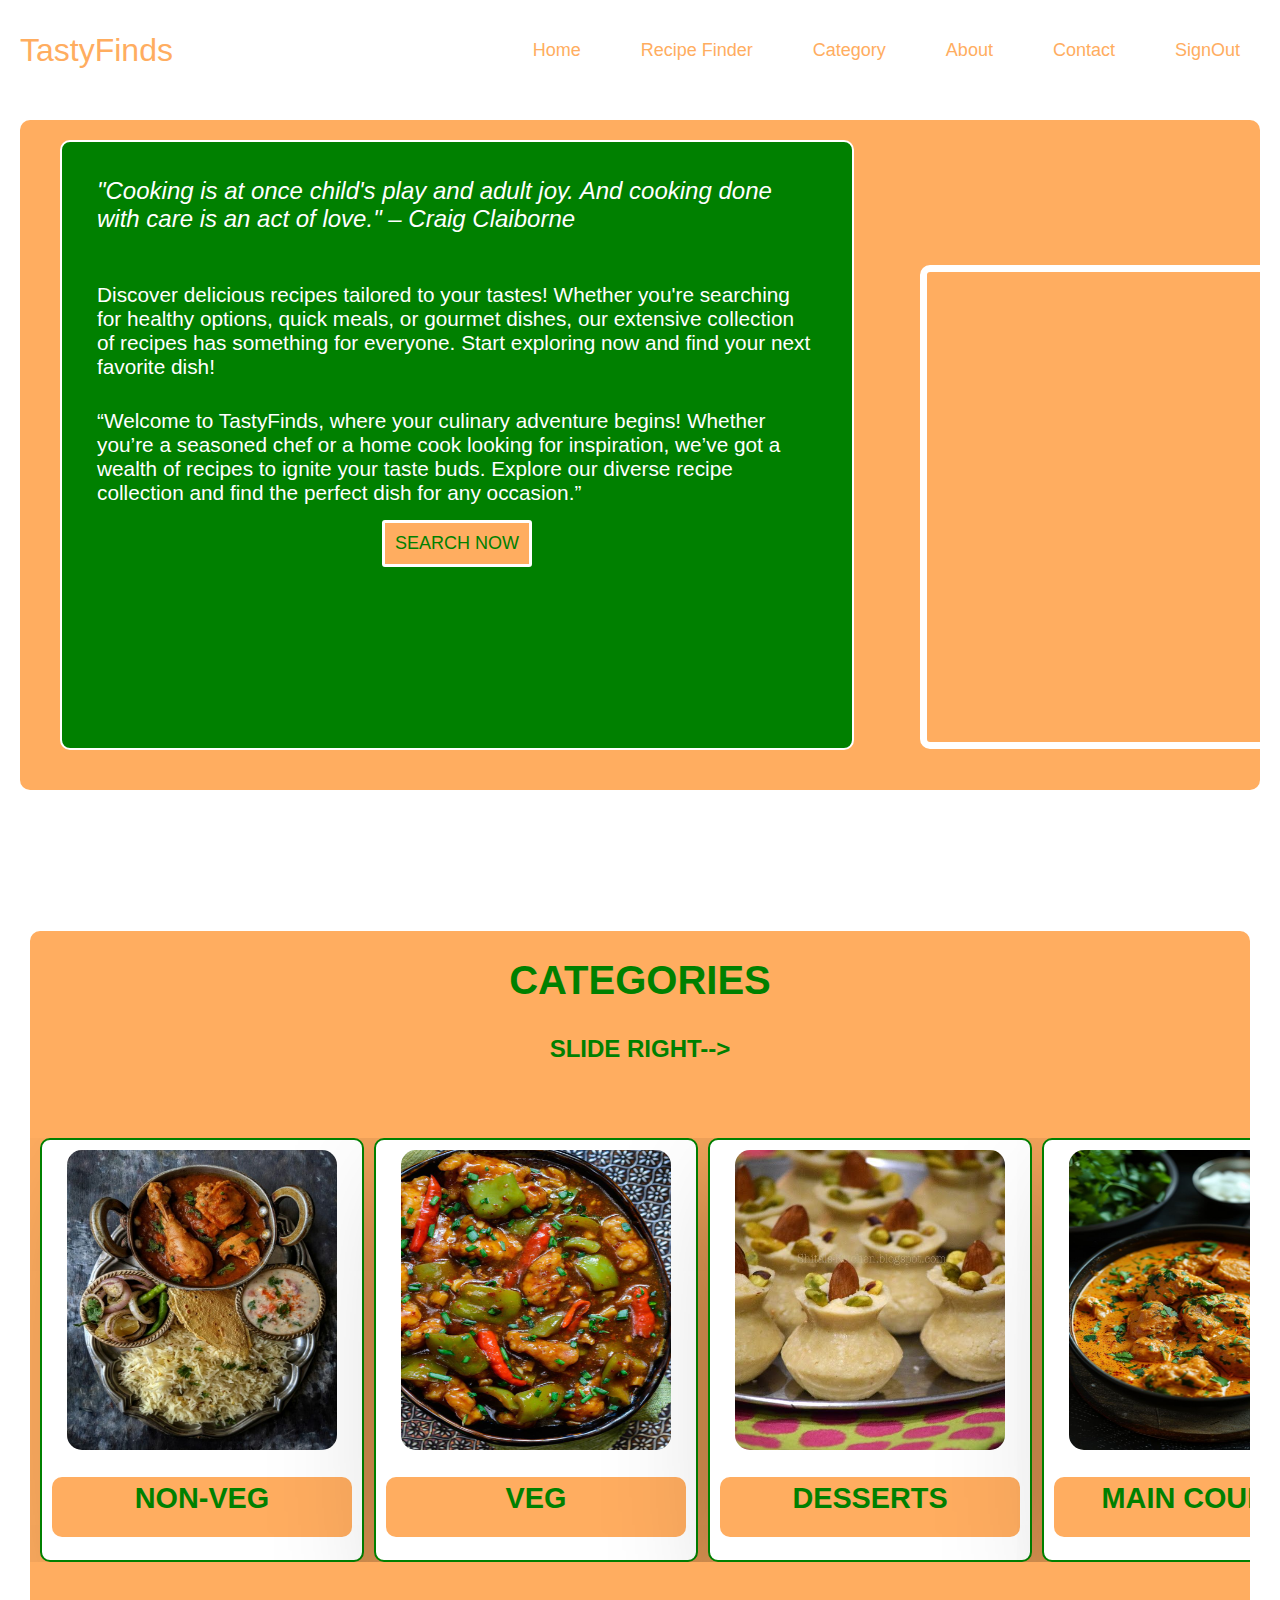
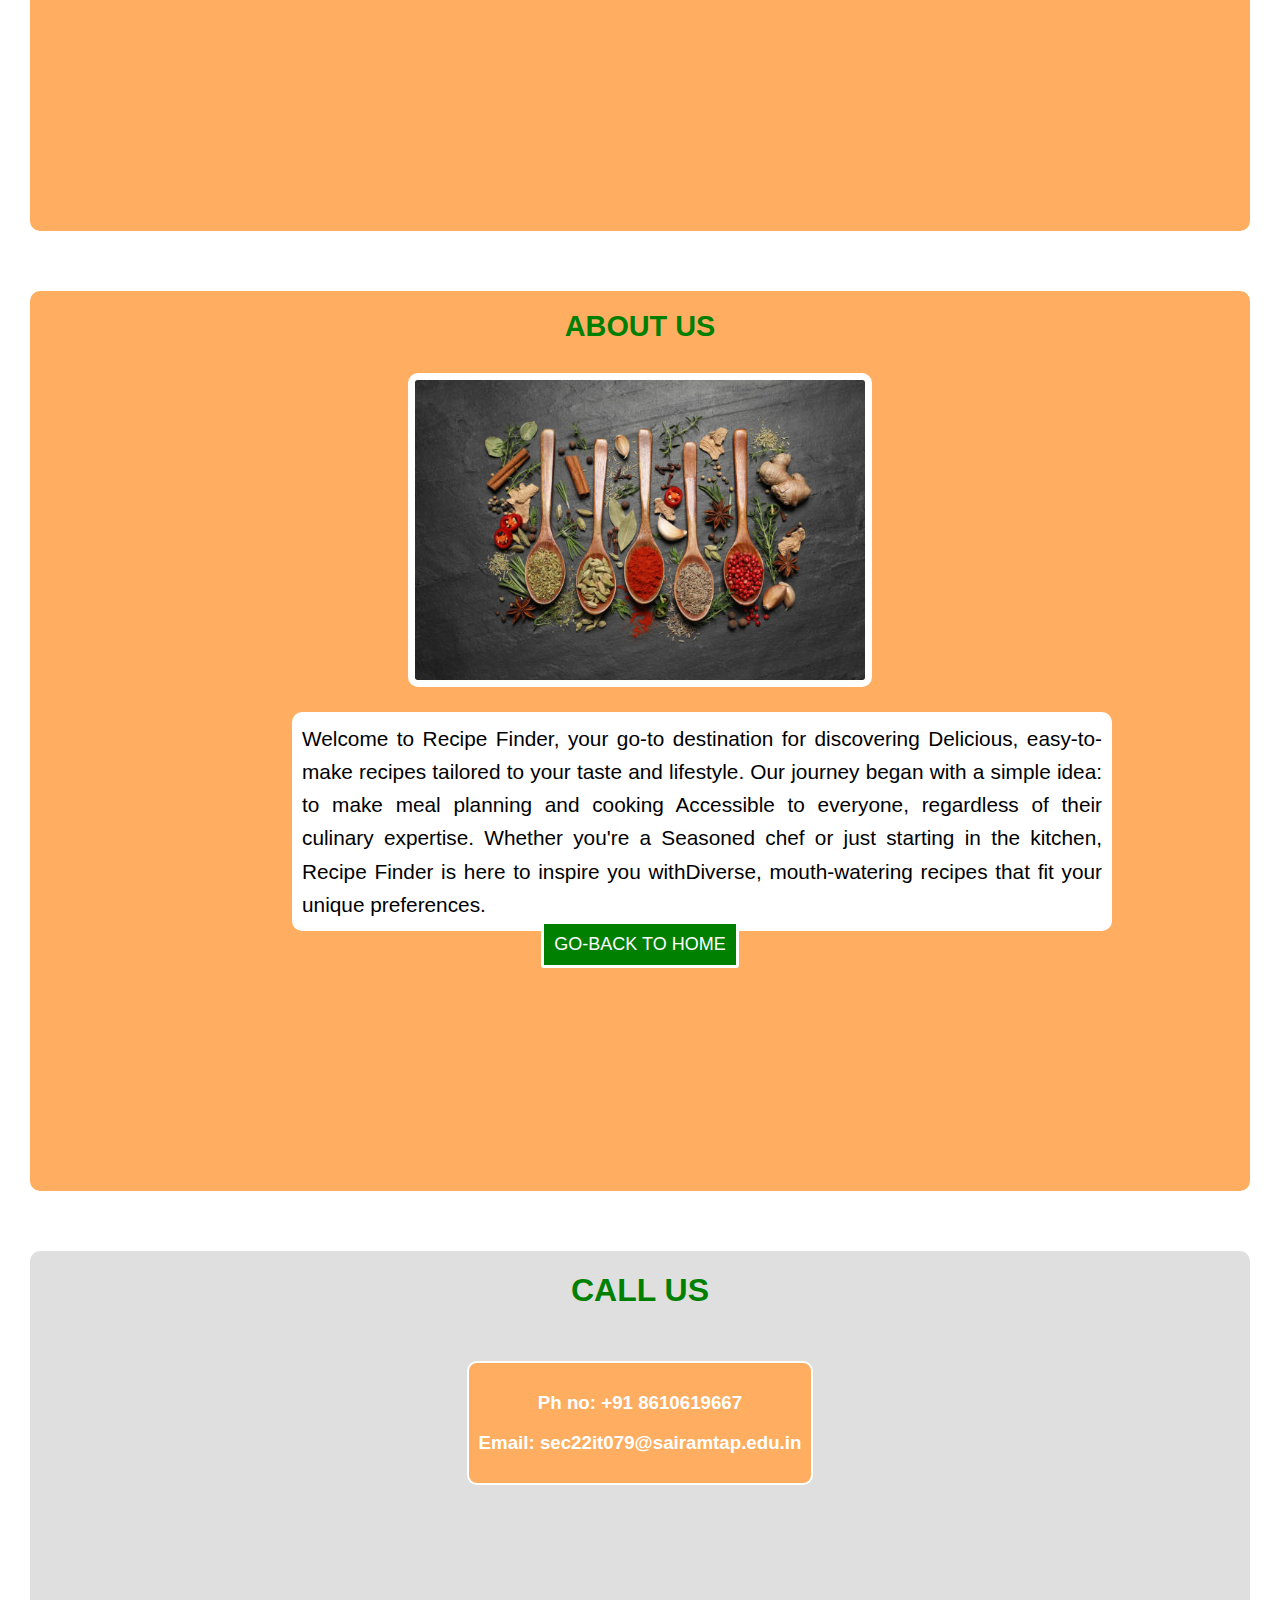
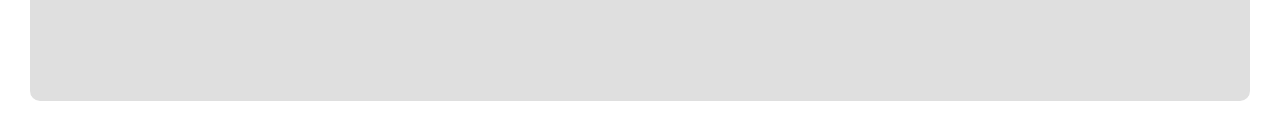
<file: home.html>
<!DOCTYPE html>
<html lang="en">
<head>
    <meta charset="UTF-8">
    <meta name="viewport" content="width=device-width, initial-scale=1.0">
    <title>TastyFinds</title>
    <link rel="stylesheet" href="home.css">
</head>
<body>
   
    <section id="home">
        <nav class="navbar">
            <div class="logo">TastyFinds</div>
            <ul class="nav-list">
                <li><a href="home.html">Home</a></li>
                <li><a href="recipe.html">Recipe Finder</a></li>
                <li><a href="#category">Category</a></li>
                <li><a href="#about">About</a></li>
                <li><a href="#contact">Contact</a></li>
                <li><a href="index.html">SignOut</a></li>
                
            </ul>
            <button class="nav-toggle" aria-label="Toggle navigation">&#9776;</button>
        </nav>
    
    <div class="container">
        <div class="content">
            <blockquote>
                "Cooking is at once child's play and adult joy. And cooking done with care is an act of love." – Craig Claiborne
            </blockquote>
            <p id="p1">
                Discover delicious recipes tailored to your tastes! Whether you're searching for healthy options, quick meals, or gourmet dishes, our extensive collection of recipes has something for everyone. Start exploring now and find your next favorite dish!
            </p>
            <p >
                “Welcome to TastyFinds, where your culinary adventure begins! Whether you’re a seasoned chef or a home cook looking for inspiration, we’ve got a wealth of recipes to ignite your taste buds. Explore our diverse recipe collection and find the perfect dish for any occasion.”
            </p>
            <div class="button1" id="search-btn">
                <a href="recipe.html"><button>SEARCH NOW</button></a>
            </div>
        </div>

        

        <div id="slideshow" class="slideshow-container">
            <div class="slide">
                <img src="pexels-dapur-melodi-192125-1109197.jpg" alt="Image 1">
            </div>
            <div class="slide">
                <img src="pexels-klaus-nielsen-6287277.jpg" alt="Image 2">
            </div>
            <div class="slide">
                <img src="pexels-gabby-k-7144445.jpg" alt="Image 3">
            </div>
            
        </div>
    </div>
</section>
<section id="category">
    <div class="category-section">
        <h1>CATEGORIES</h1>
        <h2>SLIDE RIGHT--></h2>
        <div class="category-slider">
        <div class="cart">
            <div class="box">
                <img src="4 Protein-Packed Indian Thali.jpeg" alt="image" " style=" width:270px; height: 300px;"><br>
                <h2>NON-VEG</h2>
            </div>
            <div class="box">
                <img src="Indo Chinese Chilli Garlic Chicken.jpeg"image" style="width:270px; height: 300px;"><br>  
                <h2>VEG</h2>
            </div>
            <div class="box">
                <img src="Kaju Kalash.jpeg" alt="image" style="width:270px; height: 300px;"><br> 
                <h2>DESSERTS</h2>
            </div>    
            <div class="box">
                <img src="Creamy Malai Chicken Recipe.jpeg" alt="image" style="width:270px; height: 300px;"><br> 
                <h2>MAIN COURSE</h2>
            </div>   
            <div class="box">
                <img src="Sweet tentations.jpeg" alt="image" style="width:270px; height: 300px;"><br> 
                <h2>SIDE DISH</h2>
            </div>   
            <div class="box">
                <img src="Chocolate Strawberry Cake.jpeg" alt="image" style="width:270px; height: 300px;"><br> 
                <h2>CAKES</h2>
            </div>   
        </div>

    </div>
    
</section>
<section id="about">
    <div class="about-section">
        <h1>ABOUT US</h1>
        <div class="photo">
            <img src="istockphoto-1329481454-612x612.jpg"width="450px">   
    
            <p>
                Welcome to Recipe Finder, your go-to destination for discovering Delicious, easy-to-make recipes tailored to your taste and lifestyle. Our journey began with a simple idea: to make meal planning and cooking Accessible to everyone, regardless of their culinary expertise. Whether you're a Seasoned chef or just starting in the kitchen, Recipe Finder is here to inspire you withDiverse, mouth-watering recipes that fit your unique preferences.
            </p>   
            <a href="home.html"><button id="button2">GO-BACK TO HOME</button></a>     
            
        </div>
    </div>
</section>
<div id="contact">
    <h1>CALL US</h1>
    <div class="contact-content">
        <h3>Ph no: +91 8610619667</h3>
        <h3>Email: sec22it079@sairamtap.edu.in</h3>

    </div>
</div>

    <script src="script.js"></script>
</body>
</html>
</file>
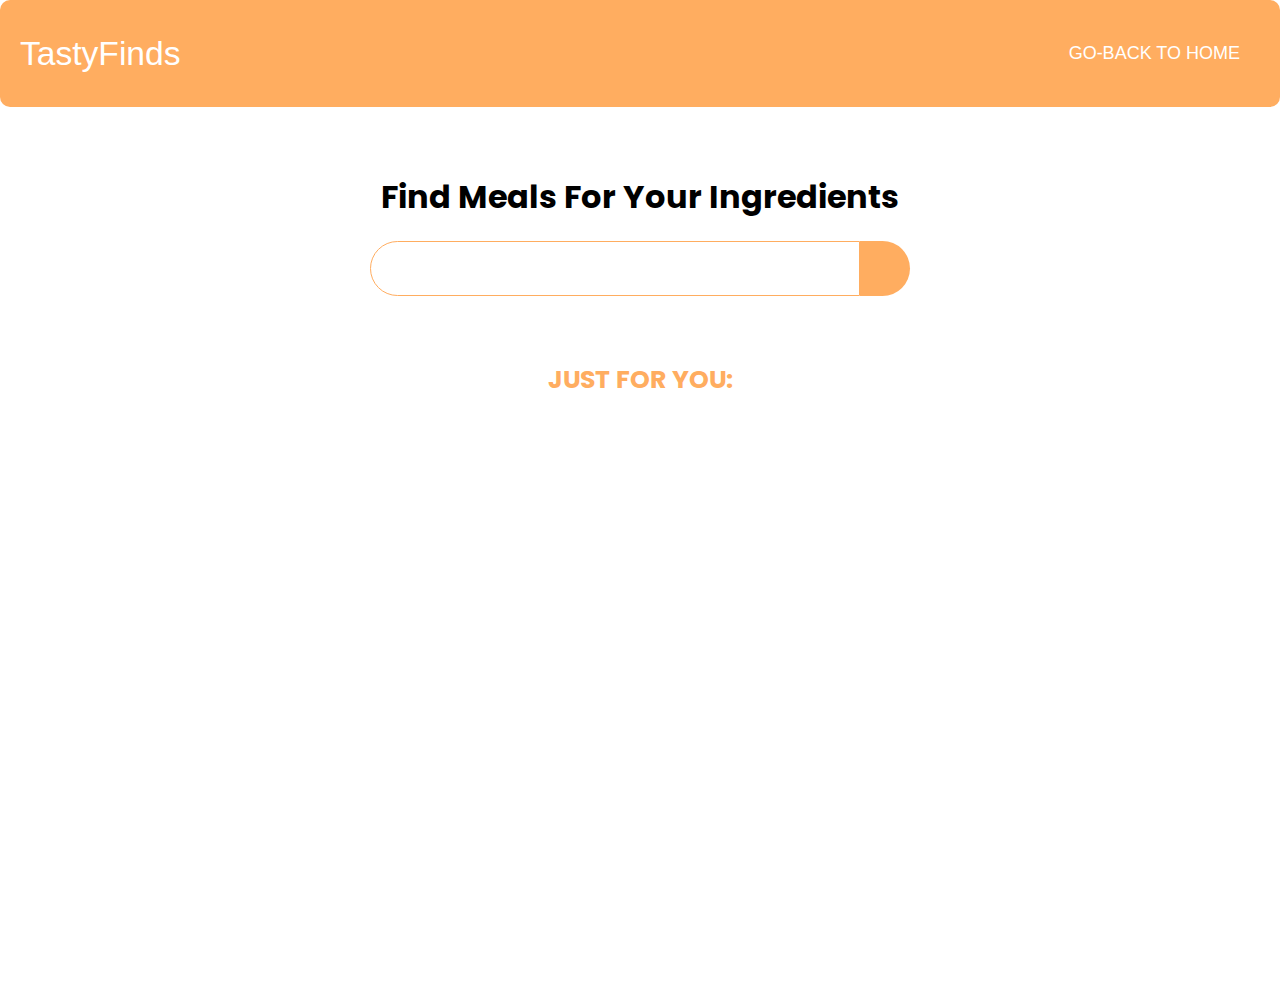
<file: recipe.html>
<!DOCTYPE html>
<html lang="en">
<head>
  <meta charset="UTF-8">
  <meta name="viewport" content="width=device-width, initial-scale=1.0">
  <title>Find Meal For Your Ingredients</title>
  <link rel="stylesheet" href="https://cdnjs.cloudflare.com/ajax/libs/font-awesome/5.15.1/css/all.min.css" integrity="sha512-+4zCK9k+qNFUR5X+cKL9EIR+ZOhtIloNl9GIKS57V1MyNsYpYcUrUeQc9vNfzsWfV28IaLL3i96P9sdNyeRssA==" crossorigin="anonymous" />
  <link rel = "stylesheet" href = "recipe.css">
</head>
<body>
    
    <nav class="navbar">
        <div class="logo">TastyFinds</div>
        <ul class="nav-list">

            <li><a href="home.html">GO-BACK TO HOME</a></li>
           
        </ul>
        <button class="nav-toggle" aria-label="Toggle navigation">&#9776;</button>
    </nav>
    
  
  <div class = "container">
    <div class = "meal-wrapper">
      <div class = "meal-search">
        <h2 class = "title">Find Meals For Your Ingredients</h2>
        

        <div class="meal-search-box">
          <div class="slideshow" id="slideshow">
            <span>Enter an ingredient...</span>
            <span>Search for Chicken</span>
            <span>Search for Egg</span>
            <span>Search for bread</span>
            <span>Search for beef</span>
          </div>
          <input type="text" class="search-control" id="search-input">
          <button type="submit" class="search-btn btn" id="search-btn">
            <i class="fas fa-search"></i>
          </button>
        </div>
        

      <div class = "meal-result hidden">
        <h2 class = "title">Your Search Results:</h2>
        <div id= "meal"></div>
      </div>

      <h2 class="title1">JUST FOR YOU:</h2>

      <div id="sample-meals" class="meal-result">
        
    </div>
      


      <div class = "meal-details">
        <!-- recipe close btn -->
        <button type = "button" class = "btn recipe-close-btn" id = "recipe-close-btn">
          <i class = "fas fa-times"></i>
        </button>

        <!-- meal content -->
        <div class = "meal-details-content">
          <!-- <h2 class = "recipe-title">Meals Name Here</h2>
          <p class = "recipe-category">Category Name</p>
          <div class = "recipe-instruct">
            <h3>Instructions:</h3>
            <p>Lorem ipsum, dolor sit amet consectetur adipisicing elit. Quo blanditiis quis accusantium natus! Porro, reiciendis maiores molestiae distinctio veniam ratione ex provident ipsa, soluta suscipit quam eos velit autem iste!</p>
            <p>Lorem ipsum dolor sit amet consectetur adipisicing elit. Amet aliquam voluptatibus ad obcaecati magnam, esse numquam nisi ut adipisci in?</p>
          </div>
          <div class = "recipe-meal-img">
            <img src = "food.jpg" alt = "">
          </div>
          <div class = "recipe-link">
            <a href = "#" target = "_blank">Watch Video</a>
          </div> -->
        </div>
      </div>
    </div>
  </div>
  
  



  <script src = "script.js"></script>
</body>
</html>
</file>
<file: home.css>
/* General styling */
body {
    margin: 0;
    font-family: 'Franklin Gothic Medium', 'Arial Narrow', Arial, sans-serif;
    scroll-behavior: smooth;

}
html {
    scroll-behavior: smooth;
}

/* Navbar styling */
.navbar {
    background-color: white;
    color: #FFAD60;
    padding: 25px 20px;
    display: flex;
    justify-content: space-between;
    align-items: center;
    position: relative;
    border-radius: 5px;
    margin-top: 1px;
}
section{
    min-height: 100vh;
}
#contact{
    height: 50vh;
    background-color: rgb(223, 223, 223);
    border-radius: 40px;
    border: white solid 30px;
    text-align: center;
}
#about{
    background-color: #FFAD60;
    border-radius: 40px;
    border: white solid 30px;
}
#category{
    background-color: #FFAD60;
    border-radius: 40px;
    border: white solid 30px;

}
.category-section h1{
    color: green;
    text-align: center;
    font-size: 2.5rem;
}
.box{
    background-color: white;
    display: inline-block;
    width: 300px;
    height: 400px;
    padding: 10px;
    margin-left: 10px;
    font-family:'Gill Sans', 'Gill Sans MT', Calibri, 'Trebuchet MS', sans-serif;
    border: green solid 2px;
    border-radius: 10px;
    box-shadow: 50px 50px 150px rgba(0, 0, 0, 0.3)
}
.box img{
    border-radius: 15px;
}
.box img:hover{
    transform: scale(1.05);
}
.box h2{
    background-color: #FFAD60;
    font-size: 1.8rem;
    border-radius: 10px;
    height: 50px;
}
.box h2:hover{
    transform: scale(1.05);

}

.cart{
    text-align: center;
    position: relative;
    top: 50px;
    

}
.category-section h2{
    text-align: center;
    color: green;
    padding: 5px;
}
.category-slider .cart{
    display: grid;
    grid-template-columns: repeat(10,1fr);
    overflow-x: auto;
    scrollbar-width: none;
}
.category-slider .car::-webkit-scrollbar{
    display: none;
}


.about-section{
    text-align: center;
    font-size: 1.3rem;
    font-family:'Lucida Sans', 'Lucida Sans Regular', 'Lucida Grande', 'Lucida Sans Unicode', Geneva, Verdana, sans-serif;
    color: white;
}
.contact-content{
    background-color:#FFAD60;
    display: inline-block;
    padding: 10px;
    color: white;
    border-radius: 10px;
    border: white solid 2px;
    position: relative;
    top:30px;
}
.contact-content:hover{
    transform: scale(1.2);;
}
#contact h1{
    color: green;
}
.about-section h1{
    font-size: 1.8rem;
    color: green;
    font-family:'Franklin Gothic Medium', 'Arial Narrow', Arial, sans-serif;
}
.about-section  p {
    font-size: 1.0em;
    line-height: 1.6;
    color: black; /* Assuming the text needs to stand out on a colorful background */
    text-align: justify;
    position: relative;
    width: 800px;
    padding: 10px;
    background-color: white;
    border-radius: 10px;
    left: 21%;
    top: 20px;
}
.about-section p:hover{
    transform: scale(1.1);
}
.about-section a{
    position: relative;
    font-size: small;
    margin-bottom: 5px;
    top: 10px;
}
.about-section.photo button{
    font-size: medium;
}

.about-section .highlight {
    color: black; /* Same color for the word */
    font-weight: bold;
}
.logo {
    color: #FFAD60;
    font-size: 2.0em;
}
.logo:hover{
    transform: scale(1.1);
    color: green;
}
.button1{
    position: relative;
    left: 40%;
}
.button1:hover{
    transform: scale(1.1);
    position: relative;
}
#button2{
    background-color: green;
    color: white;
}
#button2:hover{
    background-color:white;
    color:#FFAD60;
    transform: scale(1.0);
   

}
button{
    padding: 10px;
    background-color:#FFAD60;
    color: green;
    font-size: large;
    font-family: 'Franklin Gothic Medium', 'Arial Narrow', Arial, sans-serif;
    border: white solid;
    border-radius: 3px;
}
button:hover{
    color:#FFAD60;
    background-color: white;
   
}
.nav-list {
    list-style-type: none;
    margin: 0;
    padding: 0;
    display: flex;
    gap: 20px;
}

.nav-list li {
    margin: 0;
}

.nav-list a {
    color: #FFAD60;
    text-decoration: none;
    padding: 14px 20px;
    display: block;
    font-weight: 500;
    font-size: large;
    transition: .3s;
}

.nav-list a:hover {
    background-color: green;
    color: white;
    border-radius: 4px;
}

.nav-toggle {
    display: none;
    background: none;
    border: none;
    color: #FFAD60;
    font-size: 1.5em;
    cursor: pointer;
}

/* Container styling */
.container {
    background-color: #FFAD60;
    height: 70vh; /* Adjusted for flexibility */
    border-radius: 10px;
    display: flex;
    flex-direction: row; /* Changed from 'flexbox' to 'flex' */
    padding: 20px;
    margin: 20px;
}

.content {
    width: 750px;
    background-color: green;
    color: white;
    border-radius: 10px;
    border: 2px solid white;
    padding: 20px;
    margin-bottom: 20px;
    margin-left: 20px;
}

blockquote {
    font-style: italic;
    font-size: 1.5em;
    color: white;
    margin: 0 0 20px;
    padding: 15px;
}

p {
    font-size: 1.3em;
    margin: 0;
    padding: 15px;
    color: white;
}

p, blockquote {
    border-radius: 10px;
}

/* Image styling */
.photo {
    padding: 10px;
    position: relative;
    margin-left: auto;
    margin-right: auto;
    overflow: hidden;
    border-radius: 10px;
    max-width: 100%;
 
}

.photo img {
    transition: transform 0.3s ease, box-shadow 0.3s ease, border 0.3s ease;
    border: 7px solid white;
    border-radius: 10px;
}


.photo img:hover {
    transform: scale(1.1);
    box-shadow: 0 4px 8px rgba(0, 0, 0, 0.3);
    border-color: green;
}

/* Slideshow styling */
.slideshow-container {
    position: relative;
    width: 30%;
    max-width: 800px; /* Adjusted for better fit */
    margin: auto;
    overflow: hidden;
    border-radius: 10px;
    height: 470px;
    border: 7px solid white;
    left: 5%;
    margin-bottom: 2%;
    top: 3px;
}
.slideshow-container:hover{
    transform: scale(0.9);
    border-color: green;
}

.slide {
    position: absolute;
    width: 100%;
    height: 100%;
    opacity: 0;
    animation: fadeAnimation 6s infinite;
}

.slide img {
    width: 100%;
    height: 100%;
    object-fit: cover;
    border-radius: 10px;
}

@keyframes fadeAnimation {
    0% { opacity: 0; }
    10% { opacity: 1; }
    30% { opacity: 1; }
    40% { opacity: 0; }
    100% { opacity: 0; }
}

.slide:nth-child(1) { animation-delay: 0s; }
.slide:nth-child(2) { animation-delay: 2s; }
.slide:nth-child(3) { animation-delay: 4s; }

/* Responsive styling */

.nav-toggle {
    display: none;
    background: none;
    border: none;
    color:#FFAD60;
    font-size: 1.5em;
    cursor: pointer;
}

@media (max-width: 768px) {
    .nav-list {
        display: none;
        flex-direction: column;
        width: 100%;
        position: absolute;
        top: 60px;
        left: 0;
        background-color: green;
        margin-top: 5px;
    }
    .box{
        background-color: white;
        display: inline-block;
        width: 300px;
        height: 400px;
        padding: 10px;
        margin-left: 10px;
        font-family:'Gill Sans', 'Gill Sans MT', Calibri, 'Trebuchet MS', sans-serif;
        border: green solid 2px;
        border-radius: 10px;
    }

    .nav-list.active {
        display: flex;
    }
    #slideshow, #search-btn {
        display: block; /* Ensure elements are shown by default in mobile view */
    }

    .nav-toggle {
        display: block;
    }

    .nav-list a {
        padding: 10px;
        border-bottom: 1px solid ;
        color: white;
    }
    .button1 {
        left: 0;
        text-align: center;
        width: 100%;
        margin: 10px 0;
    }

    .container {
        flex-direction: column;
        padding: 10px;
        margin: 10px;
        height: 90vh;
    }

    .content {
        width: 70%;
        margin-left: 7%;
        margin-bottom: 20px;
    }
    .slideshow-container{
        width: 250px;
        margin-left: 20px;
        
    }

    .logo {
        font-size: 1.5em;
    }

    button {
        font-size: medium;
        padding: 8px;
    }

    p, blockquote {
        font-size: 1em;
        
    }
    P{
        display: none;
    }
}






/* Media Queries */
@media screen and (min-width: 600px){
    .meal-search-box{
        width: 540px;
        margin-left: auto;
        margin-right: auto;
    }
    
}

@media screen and (min-width: 768px){
    #meal{
        display: grid;
        grid-template-columns: repeat(2, 1fr);
        gap: 2rem;
    }
    .meal-item{
        margin: 0;
    }
    .meal-details{
        width: 700px;
    }
}

@media screen and (min-width: 992px){
    #meal{
        grid-template-columns: repeat(3, 1fr);
    }
}
@media (max-width: 768px) {
    
    .section{
        height: 100vh;
    }
    .about-section {
        padding: 10px;
        display:flex;
        flex-direction: column;
    }
    .about-section img{
        width: 270px;
    }

    .about-section h1 {
        font-size: 1.5rem;
    }

    .about-section p {
        font-size: 1.2rem;
          display: contents;
          color: white;
    
    }

    button {
        font-size: medium;
        padding: 8px 15px;
    }
}

@media (max-width: 480px) {
    .about-section h1 {
        font-size: 1.2rem;
    }

    .about-section p {
        font-size: 0.8em;
        padding: 10px;
    }

    button {
        font-size: small;
        padding: 6px 10px;
    }
}
</file>
<file: recipe.css>
@import url('https://fonts.googleapis.com/css2?family=Poppins:wght@200;300;400;500;600;700;800;900&display=swap');

*{
    padding: 0;
    margin: 0;
    box-sizing: border-box;
}
:root{
    --tenne-tawny: #FFAD60;
    --tenne-tawny-dark: #FFAD60;
}

body{
    font-weight: 300;
    font-size: 1.05rem;
    line-height: 1.6;
    font-family: 'Poppins', sans-serif;
}
html {
    scroll-behavior: smooth;
}


/*  */
.btn{
    font-family: inherit;
    cursor: pointer;
    outline: 0;
    font-size: 1.05rem;
}
.text{
    opacity: 0.8;
}
.title{
    font-size: 2rem;
    margin-bottom: 1rem;
}

/*  */
.container{
    min-height: 100vh;
}
.meal-wrapper{
    max-width: 1280px;
    margin: 0 auto;
    padding: 2rem;
    background: #fff;
    text-align: center;
}
.meal-search{
    margin: 2rem 0;
}
.meal-search cite{
    font-size: 1rem;
}
.meal-search-box {
    position: relative;
    margin: 1.2rem 0;
    display: flex;
    align-items: stretch;
}

.slideshow {
    position: absolute;
    top: 50%;
    left: 1rem;
    transform: translateY(-50%);
    font-size: 1.1rem;
    color: #FFAD60;
    white-space: nowrap;
    overflow: hidden;
    pointer-events: none;
    width: 100%;
    height: 100%;
    display: flex;
    align-items: center;
    z-index: 1;
}

.slideshow span {
    animation: slideShow 10s infinite;
    opacity: 0;
    position: absolute;
}

@keyframes slideShow {
    0%, 15% {
        opacity: 1;
    }
    20%, 50% {
        opacity: 0;
    }
    55%, 70% {
        opacity: 0;
    }
    75%, 80% {
        opacity: 0;
    }
    85%, 90% {
        opacity: 0;
    }
    100%{
        opacity: 0;
    }
    
}

.slideshow span:nth-child(2) {
    animation-delay: 2s;
}

.slideshow span:nth-child(3) {
    animation-delay: 4s;
}
.slideshow span:nth-child(4) {
    animation-delay: 6s;
}
.slideshow span:nth-child(5) {
    animation-delay: 8s;
}
.search-control {
    padding-left: 1rem;
    z-index: 2;
    background: transparent;
}

.search-control,
.search-btn{
    width: 100%;
}
.search-control{
    padding: 0 1rem;
    font-size: 1.1rem;
    font-family: inherit;
    outline: 0;
    border: 1px solid #FFAD60;
    color: #FFAD60;
    border-top-left-radius: 2rem;
    border-bottom-left-radius: 2rem;
}
.search-control::placeholder{
    color: #FFAD60;
}
.search-btn{
    width: 55px;
    height: 55px;
    font-size: 1.8rem;
    background: #FFAD60;
    color: #fff;
    border: none;
    border-top-right-radius: 2rem;
    border-bottom-right-radius: 2rem;
    transition: all 0.4s linear;
    -webkit-transition: all 0.4s linear;
    -moz-transition: all 0.4s linear;
    -ms-transition: all 0.4s linear;
    -o-transition: all 0.4s linear;
}
.search-btn:hover{
    background:#FFAD60;
}
.meal-result{
    margin-top: 4rem;
}
#meal{
    margin: 2.4rem 0;
}
#sample-meals {
    display: grid;
    grid-template-columns: repeat(3, 1fr); /* Three columns per row */
    gap: 1rem;
    justify-items: center;
    justify-content: space-between;
}
.title1{
    position: relative;
    color:#FFAD60;
    top: 45px;
    text-decoration: dashed;
}


.meal-item{
    border-radius: 1rem;
    -webkit-border-radius: 1rem;
    -moz-border-radius: 1rem;
    -ms-border-radius: 1rem;
    -o-border-radius: 1rem;
    overflow: hidden;
    box-shadow: 0 4px 21px -12px rgba(0, 0, 0, 0.79);
    margin: 2rem 0;
}
.meal-img img{
    width: 100%;
    display: block;
}
.meal-name{
    padding: 1.5rem 0.5rem;
}
.meal-name h3{
    font-size: 1.4rem;
}
.recipe-btn{
    text-decoration: none;
    color: #fff;
    background: var(--tenne-tawny);
    font-weight: 500;
    font-size: 1.1rem;
    padding: 0.75rem 0;
    display: block;
    width: 175px;
    margin: 1rem auto;
    border-radius: 2rem;
    -webkit-border-radius: 2rem;
    -moz-border-radius: 2rem;
    -ms-border-radius: 2rem;
    -o-border-radius: 2rem;
    transition: all 0.4s linear;
    -webkit-transition: all 0.4s linear;
    -moz-transition: all 0.4s linear;
    -ms-transition: all 0.4s linear;
    -o-transition: all 0.4s linear;
}
.recipe-btn:hover{
    background: #FFAD60;
}

/* meal details */
.meal-details{
    position: fixed;
    top: 50%;
    left: 50%;
    transform: translate(-50%, -50%);
    -webkit-transform: translate(-50%, -50%);
    -moz-transform: translate(-50%, -50%);
    -ms-transform: translate(-50%, -50%);
    -o-transform: translate(-50%, -50%);
    color: #fff;
    background: #FFAD60;
    border-radius: 1rem;
    -webkit-border-radius: 1rem;
    -moz-border-radius: 1rem;
    -ms-border-radius: 1rem;
    -o-border-radius: 1rem;
    width: 90%;
    height: 90%;
    overflow-y: scroll;
    display: none;
    padding: 2rem 0;
}
.meal-details::-webkit-scrollbar{
    width: 10px;
}
.meal-details::-webkit-scrollbar-thumb{
    background: #f0f0f0;
    border-radius: 2rem;
    -webkit-border-radius: 2rem;
    -moz-border-radius: 2rem;
    -ms-border-radius: 2rem;
    -o-border-radius: 2rem;
}


/* js related */
.showRecipe{
    display: block;
}

.meal-details-content{
    margin: 2rem;
}
.meal-details-content p:not(.recipe-category){
    padding: 1rem 0;
}
.recipe-close-btn{
    position: absolute;
    right: 2rem;
    top: 2rem;
    font-size: 1.8rem;
    background: #fff;
    border: none;
    width: 35px;
    height: 35px;
    border-radius: 50%;
    -webkit-border-radius: 50%;
    -moz-border-radius: 50%;
    -ms-border-radius: 50%;
    -o-border-radius: 50%;
    display: flex;
    align-items: center;
    justify-content: center;
    opacity: 0.9;
}
.recipe-title{
    letter-spacing: 1px;
    padding-bottom: 1rem;
}
.recipe-category{
    background: #fff;
    font-weight: 600;
    color:#FFAD60;
    display: inline-block;
    padding: 0.2rem 0.5rem;
    border-radius: 0.3rem;
    -webkit-border-radius: 0.3rem;
    -moz-border-radius: 0.3rem;
    -ms-border-radius: 0.3rem;
    -o-border-radius: 0.3rem;
}
.recipe-category{
    background: #fff;
    font-weight: 600;
    color: #FFAD60;
    display: inline-block;
    padding: 0.2rem 0.5rem;
    border-radius: 0.3rem;
    -webkit-border-radius: 0.3rem;
    -moz-border-radius: 0.3rem;
    -ms-border-radius: 0.3rem;
    -o-border-radius: 0.3rem;
}
.recipe-instruct{
    padding: 1rem 0;
}
.recipe-meal-img img{
    width: 100px;
    height: 100px;
    border-radius: 50%;
    -webkit-border-radius: 50%;
    -moz-border-radius: 50%;
    -ms-border-radius: 50%;
    -o-border-radius: 50%;
    margin: 0 auto;
    display: block;
}
.recipe-link{
    margin: 1.4rem 0;
}
.recipe-link a{
    color: #FFAD60;
    font-size: 1.2rem;
    font-weight: 700;
    transition: all 0.4s linear;
    -webkit-transition: all 0.4s linear;
    -moz-transition: all 0.4s linear;
    -ms-transition: all 0.4s linear;
    -o-transition: all 0.4s linear;
}
.recipe-link a:hover{
    opacity: 0.8;
}


/*  */
.notFound{
    grid-template-columns: 1fr!important;
    color: #FFAD60;
    font-size: 1.8rem;
    font-weight: 600;
    width: 100%;
}
.hidden {
    display: none;
  }
  .navbar {
    background-color: #FFAD60;
    padding: 25px 20px;
    display: flex;
    justify-content: space-between;
    align-items: center;
    position: relative;
    border-radius: 10px;
}

.logo {
    color: #fff;
    font-size: 2.0em;
    font-family: 'Franklin Gothic Medium', 'Arial Narrow', Arial, sans-serif;
    
    
}

.nav-list {
    list-style-type: none;
    margin: 0;
    padding: 0;
    display: flex;
    gap: 20px;
}

.nav-list li {
    margin: 0;
}

.nav-list a {
    color: white;
    text-decoration: none;
    padding: 14px 20px;
    display: block;
    font-weight: 500;
    font-size: large;
    font-family: 'Franklin Gothic Medium', 'Arial Narrow', Arial, sans-serif;
}

.nav-list a:hover {
    background-color: white;
    color: #b54507;
    border-radius: 4px;
}

.nav-toggle {
    display: none;
    background: none;
    border: none;
    color: white;
    font-size: 1.5em;
    cursor: pointer;
}


@media (max-width: 768px) {
    .nav-list {
        display: none;
        flex-direction: column;
        width: 100%;
        position: absolute;
        top: 60px;
        left: 0;
        background-color: green;
        margin-top: 15px;
    }

    .nav-list.active {
        display: flex;
    }

    .nav-toggle {
        display: block;
    }

    .nav-list a {
        padding: 10px;
        border-bottom: 1px solid ;
    }
    #sample-meals{
        display: grid;
        grid-template-columns: repeat(1, 1fr); /* Three columns per row */
        gap: 1rem;
        justify-items: center;
        justify-content: space-between;

    }
}
  





/* Media Queries */
@media screen and (min-width: 600px){
    .meal-search-box{
        width: 540px;
        margin-left: auto;
        margin-right: auto;
    }
    
}

@media screen and (min-width: 768px){
    #meal{
        display: grid;
        grid-template-columns: repeat(2, 1fr);
        gap: 2rem;
    }
    .meal-item{
        margin: 0;
    }
    .meal-details{
        width: 700px;
    }
}

@media screen and (min-width: 992px){
    #meal{
        grid-template-columns: repeat(3, 1fr);
    }
}
</file>
